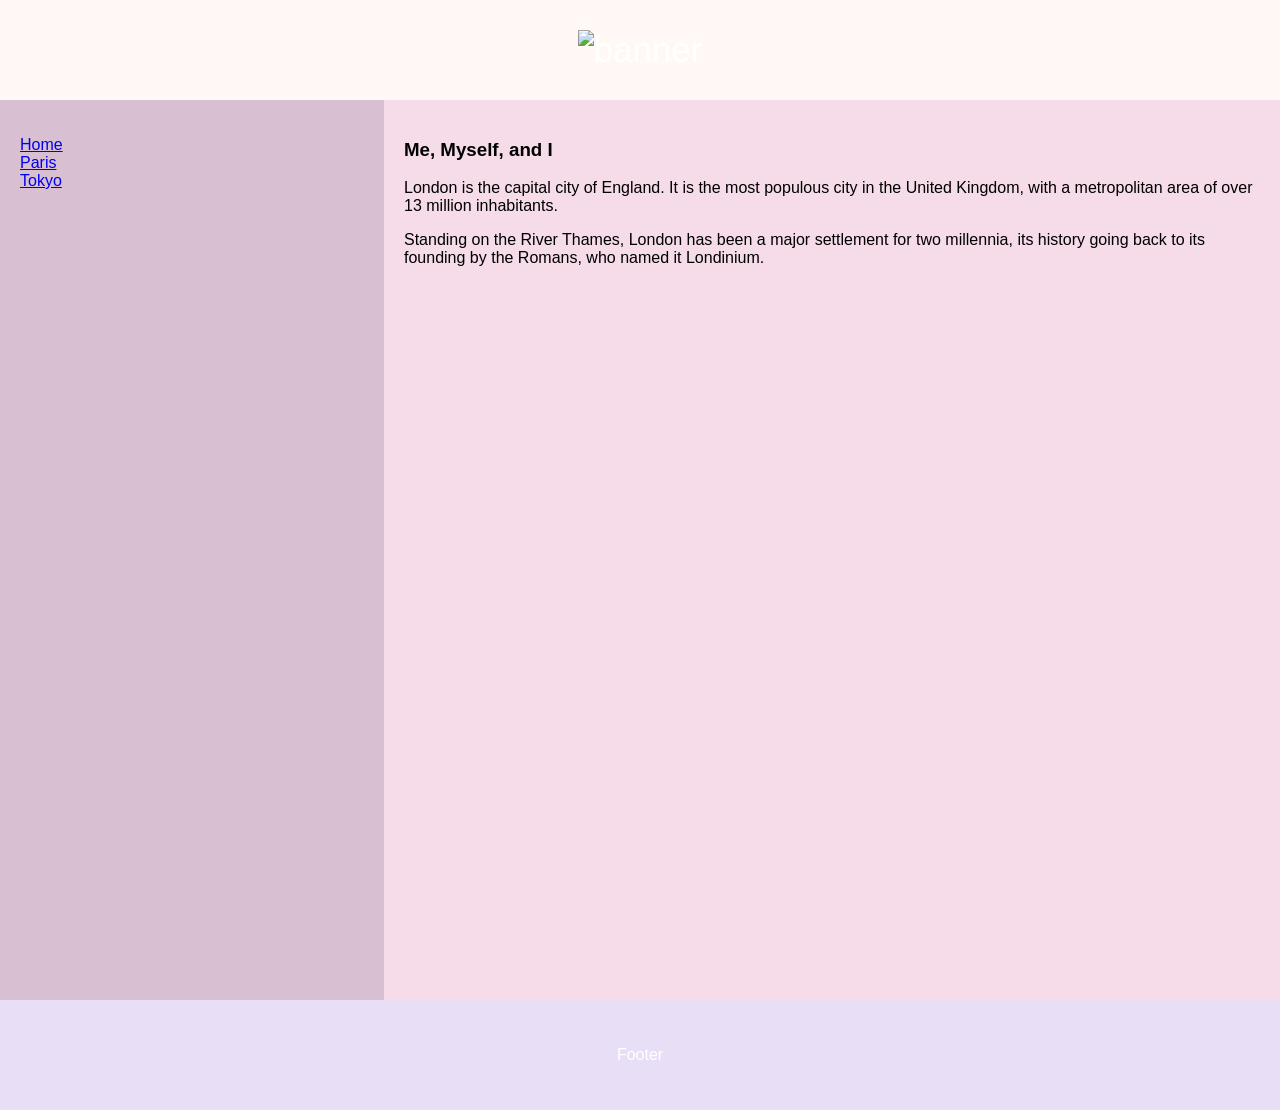
<file: HTML/index.html>
<!DOCTYPE html>
<html lang="en">
<head>
	<title>Lisa's Page</title>
	<meta charset="utf-8">
	<meta name="viewport" content="width=device-width, initial-scale=1">
	<link rel="stylesheet" type="text/css" href="style.css">
</head>
<body>

<header>
  <img src+"banner.jpg" alt="banner">
</header>

<section>
  <nav>
    <ul>
      <li><a href="index.html">Home</a></li>
      <li><a href="#">Paris</a></li>
      <li><a href="#">Tokyo</a></li>
    </ul>
  </nav>
  
  <article>
    <h1>Me, Myself, and I</h1>
    <p>London is the capital city of England. It is the most populous city in the  United Kingdom, with a metropolitan area of over 13 million inhabitants.</p>
    <p>Standing on the River Thames, London has been a major settlement for two millennia, its history going back to its founding by the Romans, who named it Londinium.</p>
  </article>
</section>

<footer>
  <p>Footer</p>
</footer>

</body>
</html>
</file>
<file: HTML/style.css>
* {
  box-sizing: border-box;
}

body {
  font-family: Arial, Helvetica, sans-serif;
  background-color: #fff8f5;
  margin: 0;
  color: black;
}

/* Style the header */
header {
  background-color:#fff8f5;
  padding: 30px;
  text-align: center;
  font-size: 35px;
  color: white;
}

/* Create two columns/boxes that floats next to each other */
nav {
  float: left;
  width: 30%;
  height: 900px; /* only for demonstration, should be removed */
  background: #d9bfd2;
  padding: 20px;
}

/* Style the list inside the menu */
nav ul {
  list-style-type: none;
  padding: 0;
}

article {
  float: left;
  padding: 20px;
  width: 70%;
  background-color: #f5dce8;
  height: 900px; /* only for demonstration, should be removed */
}

/* Clear floats after the columns */
section:after {
  content: "";
  display: table;
  clear: both;
}

/* Style the footer */
footer {
  background-color:#e8def5;
  padding: 30px;
  text-align: center;
  color: white;


}

/* Responsive layout - makes the two columns/boxes stack on top of each other instead of next to each other, on small screens */
@media (max-width: 600px) {
  nav, article {
    width: 100%;
    height: auto;
  }
}
</file>
